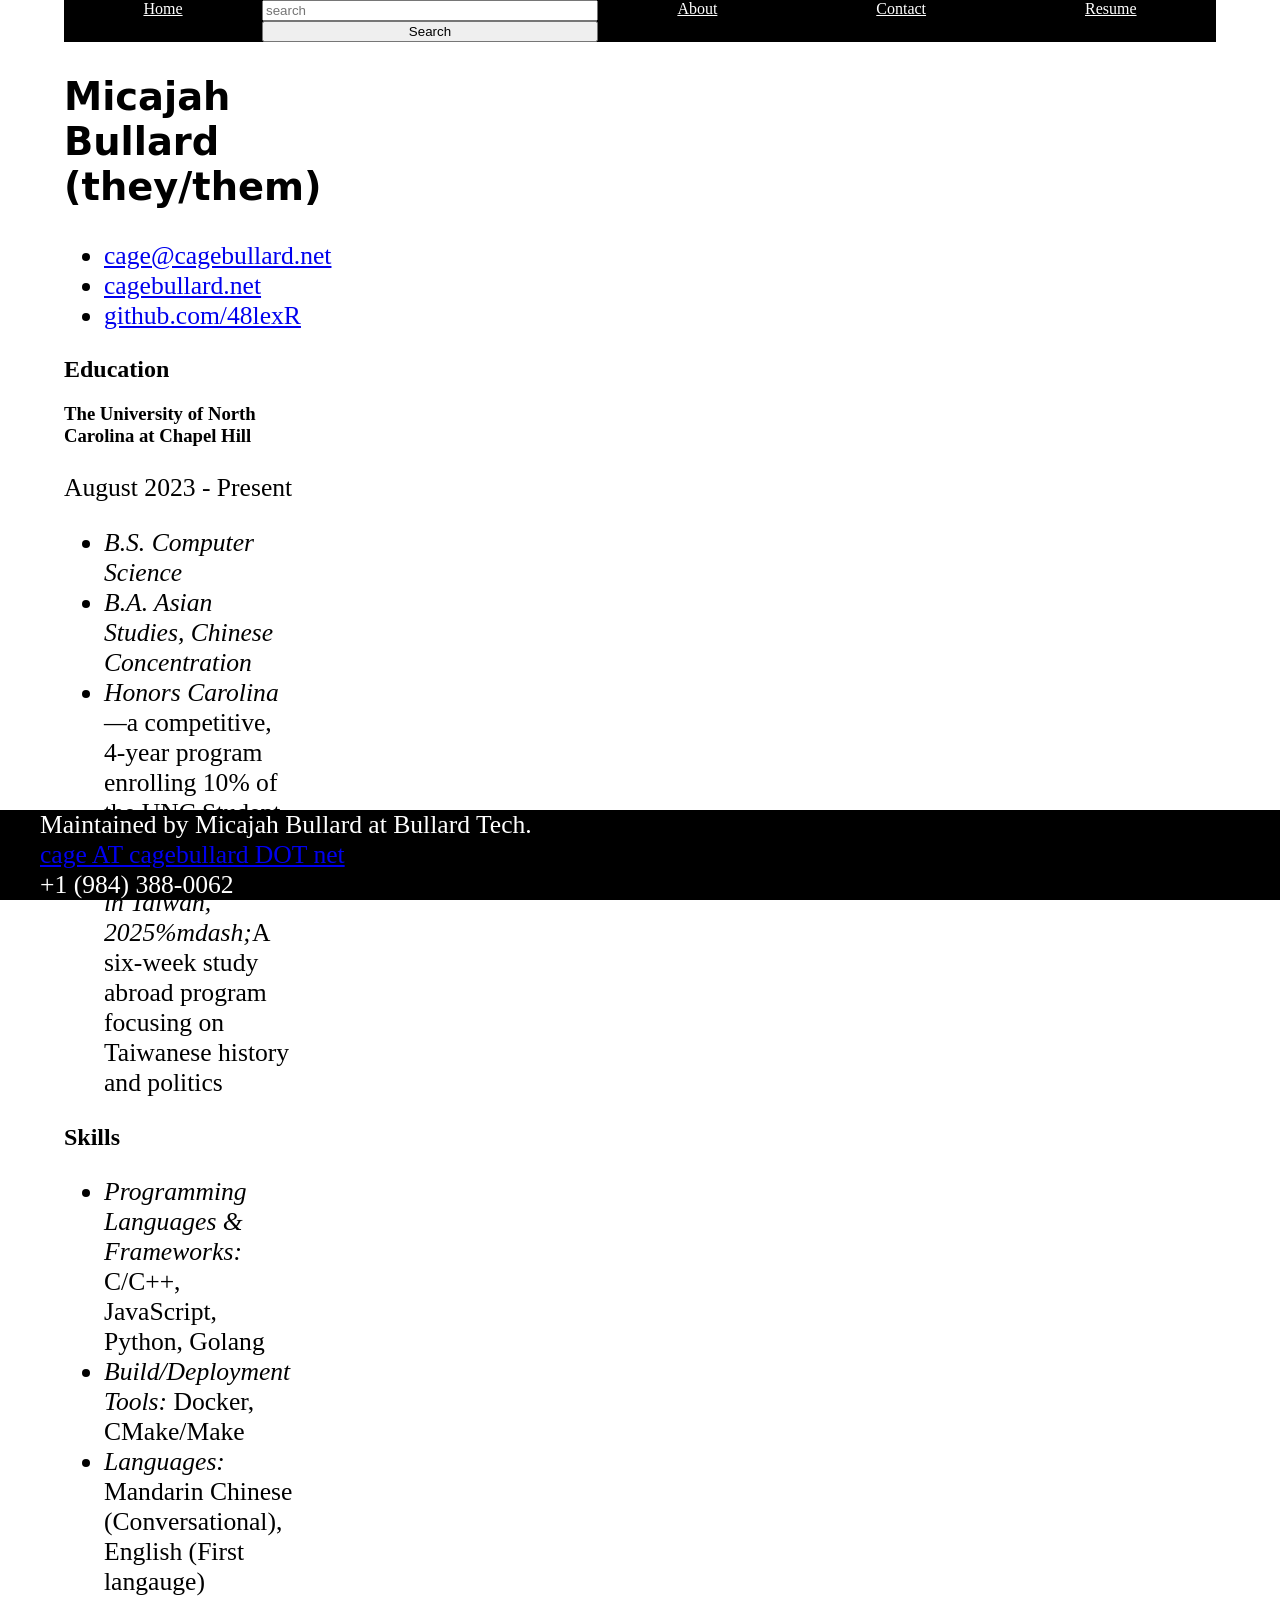
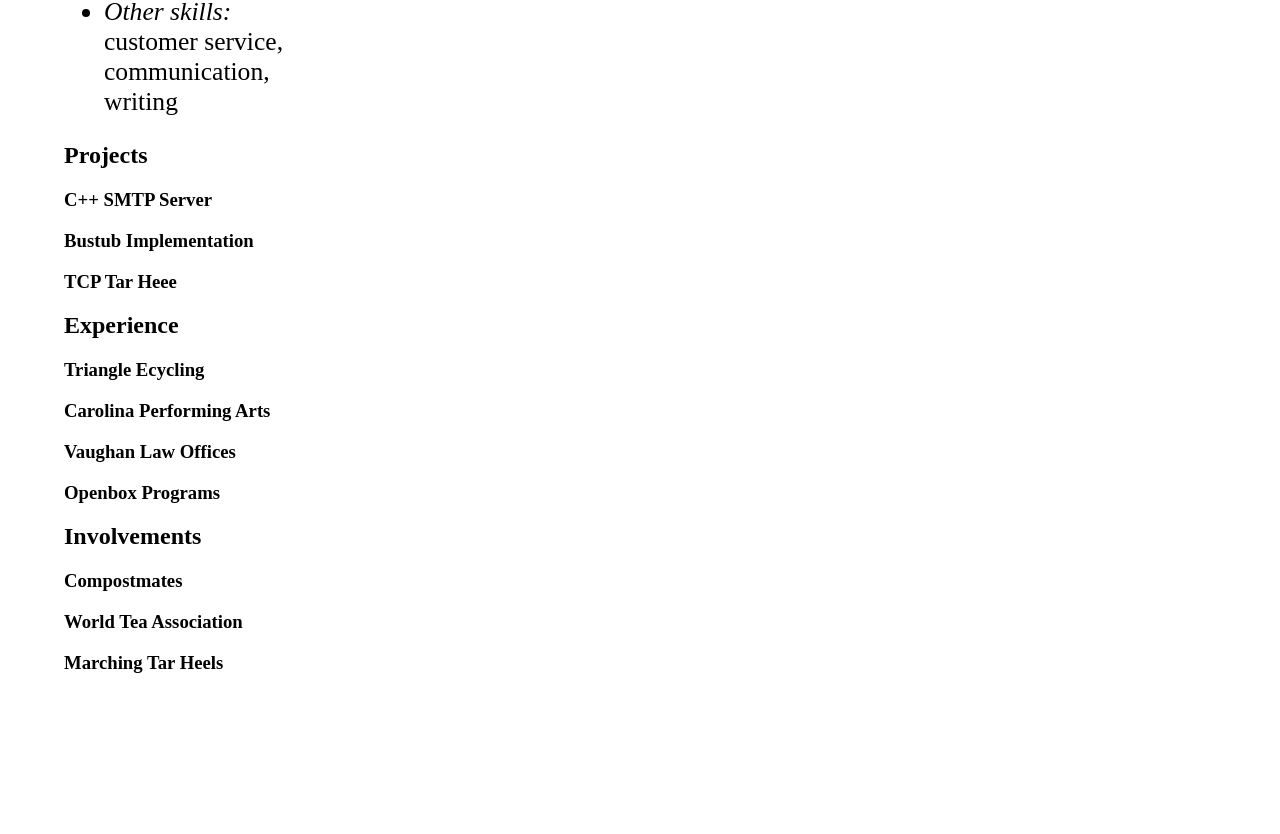
<file: www/resume.html>
<!DOCTYPE html>
<html>
  <head>
    <title>Cage Bullard's Personal Website</title>
    <meta name="description" content="Cage Bullard's personal website." />
    <meta charset="UTF-8" />
    <meta name="viewport" content="width=device-width" />
    <link rel="stylesheet" href="style.css" />
    <script src="index.js"></script>
  </head>
  <body onload="loadPosts()">
    <header></header>
    <main>
      <nav>
        <a href="/">Home</a>
        <form>
          <input id="search" type="text" placeholder="search"></input>
          <button type="submit" onclick="submit()">Search</button>
        </form>
        <a href="./about">About</a>
        <a href="./contact">Contact</a>
        <a href="./resume">Resume</a>
      </nav>
      <section class="main-content">
        <h1>Micajah Bullard (they/them)</h1>
        <ul>
          <li><a href="mailto:cage@cagebullard.net">cage@cagebullard.net</a></li>
          <li><a href="https://cagebullard.net/">cagebullard.net</a></li>
          <li><a href="https://github.com/48lexR">github.com/48lexR</a></li>
        </ul>
        <h2>Education</h2>
        <h3>The University of North Carolina at Chapel Hill</h3>
        <p>August 2023 - Present</p>
        <ul>
          <li><em>B.S. Computer Science</em></li>
          <li><em>B.A. Asian Studies, Chinese Concentration</em></li>
          <li><em>Honors Carolina&mdash;</em>a competitive, 4-year program enrolling 10% of the UNC Student body</li>
          <li><em>Phillips Summer in Taiwan, 2025%mdash;</em>A six-week study abroad program focusing on Taiwanese history and politics</li>
        </ul>
        <h2>Skills</h2>
        <ul>
          <li><em>Programming Languages & Frameworks:</em> C/C++, JavaScript, Python, Golang</li>
          <li><em>Build/Deployment Tools:</em> Docker, CMake/Make</li>
          <li><em>Languages:</em> Mandarin Chinese (Conversational), English (First langauge)</li>
          <li><em>Other skills:</em> customer service, communication, writing</li>
          </ul>
        <h2>Projects</h2>
        <h3>C++ SMTP Server</h3>
        <h3>Bustub Implementation</h3>
        <h3>TCP Tar Heee</h3>
        <h2>Experience</h2>
        <h3>Triangle Ecycling</h3>
        <h3>Carolina Performing Arts</h3>
        <h3>Vaughan Law Offices</h3>
        <h3>Openbox Programs</h3>
        <h2>Involvements</h2>
        <h3>Compostmates</h3>
        <h3>World Tea Association</h3>
        <h3>Marching Tar Heels</h3>
      </section>
    </main>
    <footer>
      <ul>
        <li>Maintained by Micajah Bullard at Bullard Tech.</li>
        <li><a href="mailto:cage@cagebullard.net">cage AT cagebullard DOT net</a></li>
        <li>+1 (984) 388-0062</li>
      </ul>
    </footer>
  </body>
</html>
</file>
<file: www/style.css>
body {
    margin: 0;
}

nav {
    grid-column: span 2;
    display: grid;
    grid-template-columns: auto auto auto auto auto;
    text-align: center;
    background-color: black;
    color: white;
    top: 0;
    margin: 0;
}

nav>a {
    color: white;
}

main {
    display: grid;
    column-gap: 1rem;
    grid-template-columns: 20% auto;
    grid-template-rows: auto auto;
    width: 90%;
    margin-left: 5%;
}

.main-content > h1 {
    font-size: 3vw;
    font-family: sans;
}

.main-content > p, ul, ol {
    font-size: 2vw;
    font-family: serif;
}

aside {
    position: sticky;
    right: 0;
    padding-left: 15px;
    padding-right: 15px;
    padding-bottom: 15px;
    margin-left: 15px;
    margin-top: 10px;
    margin-bottom: 10px;
    border: 2px solid black;
    float: right;
    background-color: lightgray;
    overflow: scroll;
}

#recents > article {
    display: block;
    margin-left: 0;
    border: 1px solid black;
    border-radius: 10px;
    margin-top: 10px;
    margin-bottom: 10px;
}

aside > h1 {
    font-size: 1.5vw;
    font-family: sans;
}

#recents > article > h2 {
    font-size: 1vw;
    font-weight: bold;
}

#recents > article > p {
    font-size: 1vw;
}

footer {
    background-color: black;
    position: sticky;
    color: white;
    bottom: 0;
}

footer > ul {
    list-style: none;
}

form {
    display: grid;
    grid-template-columns: auto;

}

#posttitle {
    display: block;
    width: 75%;
    margin-left: 12%;
    height: 5vh;
    font-family: monospace;
    font-size: 2vh;
}

#postbody {
    display: block;
    width: 75%;
    margin-left: 12%;
    height: 10vw;
    overflow: scroll;
    font-family: monospace;
    font-size: 2vh;
}

#submitpost {
    display: block;
    width: 50%;
    margin-left: 25%;
    text-align: center;
    font-family: monospace;
    font-size: 2vh;
}
</file>
